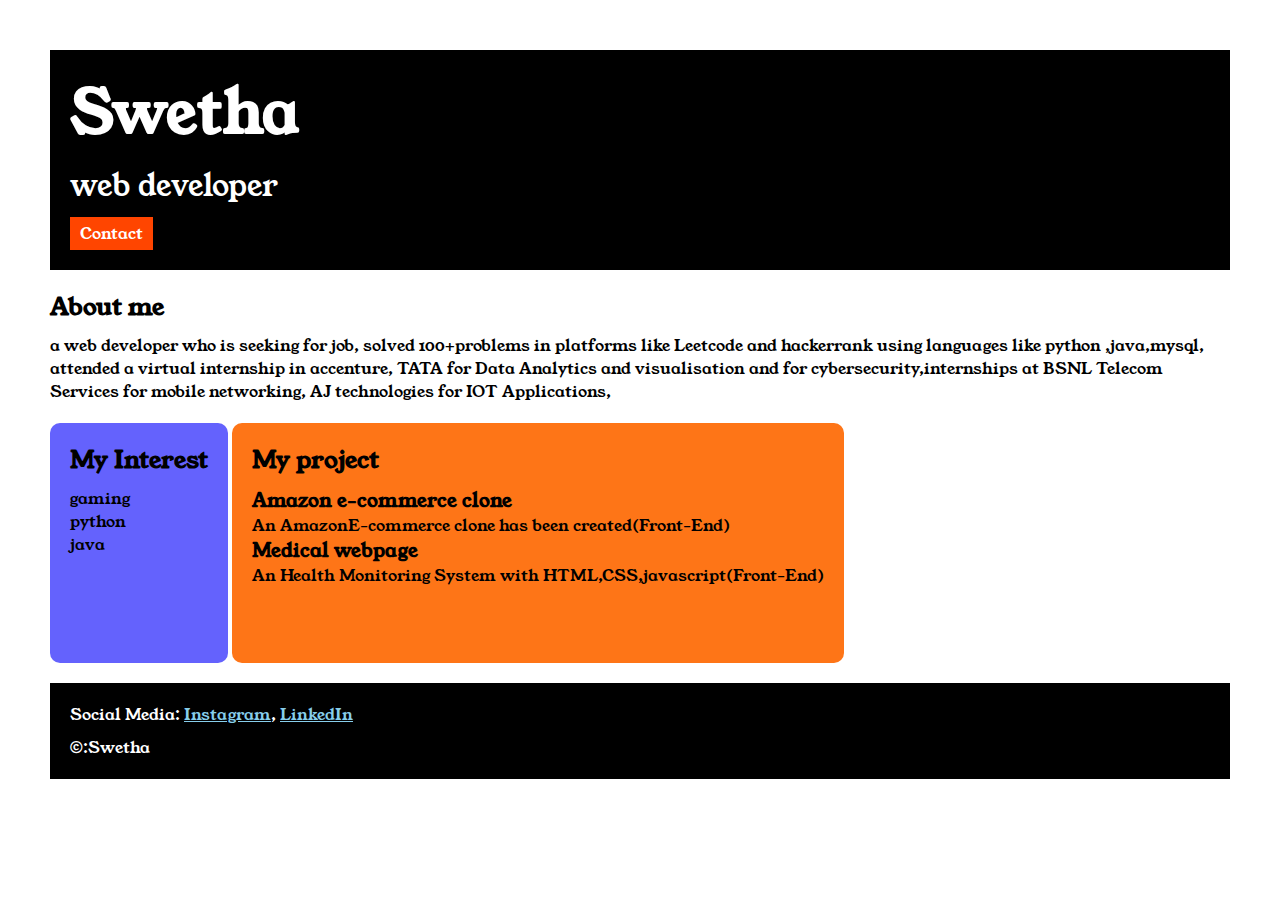
<file: index.html>
<!DOCTYPE html>
<html lang="en">

<head>
    <title>Portfolio</title>
    <link rel="stylesheet" href="style.css">
    <link rel="preconnect" href="https://fonts.googleapis.com">
    <link rel="preconnect" href="https://fonts.gstatic.com" crossorigin>
    <link href="https://fonts.googleapis.com/css2?family=Young+Serif&display=swap" rel="stylesheet">
</head>

<body>
    <div class="container">
        <div class="section-one">
            <h1 class="section-one__name">Swetha</h1>
            <p class="section-one__role">web developer</p>
            <a class="section-one__contact" href="contact.html">Contact</a>
        </div>
        <div class="section-two">
            <h2 class="section-two__title">About me</h2>
            <p class="section-two__desc">a web developer who is seeking for job, 
                solved 100+problems in platforms like Leetcode and hackerrank using languages like python ,java,mysql,
                attended a virtual internship in accenture, 
                TATA for Data Analytics and visualisation and for cybersecurity,internships at BSNL Telecom Services for mobile networking,
                AJ technologies for IOT Applications,
            </p>
        </div>
        <div class="section-three">
            <h2 class="section-three__title">My Interest</h2>
            <ul class="section-three__desc">
                <li>gaming</li>
                <li>python</li>
                <li>java</li>
            </ul>
        </div>
        <div class="section-four">
            <h2 class="section-four__title">My project</h2>
            <ul class="section-four__desc">
                <li>
                    <h3>Amazon e-commerce clone</h3>
                    <p>An AmazonE-commerce clone has been created(Front-End)</p>
                </li>
                <li>
                    <h3>Medical webpage</h3>
                    <p> An  Health Monitoring System with HTML,CSS,javascript(Front-End)</p>
                </li>
            </ul>
        </div>
        <div class="section-five">
            <p class="section-five__title">Social Media:
                <a href="https://www.hackerrank.com/domains/java/java-introduction">Instagram</a>,
                <a href="https://www.geeksforgeeks.org/class-diagram-for-hotel-management-system/">LinkedIn</a>
            </p>
            <p class="section-five__desc">&copy:Swetha</p>
        </div>

    </div>
</body>

</html>
</file>
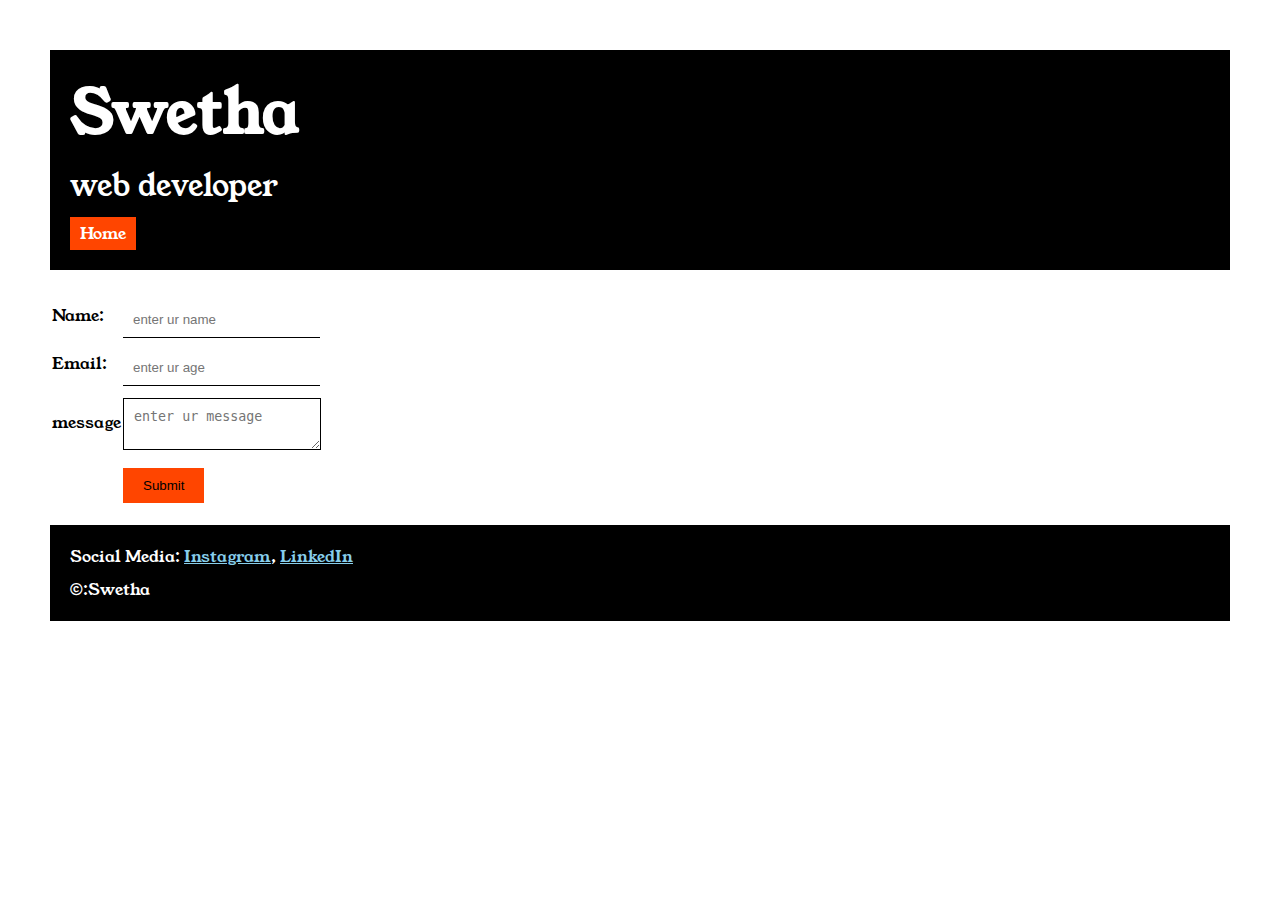
<file: contact.html>
<!DOCTYPE html>
<html lang="en">
<head>
    <title>Contact</title>
    <link rel="stylesheet" href="style.css">
    <link rel="preconnect" href="https://fonts.googleapis.com">
    <link rel="preconnect" href="https://fonts.gstatic.com" crossorigin>
    <link href="https://fonts.googleapis.com/css2?family=Young+Serif&display=swap" rel="stylesheet">

</head>
<body>
    <div class="container">
    <div class="section-one">
            <h1 class="section-one__name">Swetha</h1>
            <p class="section-one__role">web developer</p>
            <a class="section-one__contact" href="index.html">Home</a>
        </div>
        <div class="contact-form">
<form>
    <table>
        <tr>
            <td>Name:</td>
            <td><input type="text" placeholder="enter ur name" class="contact-form__input"></td>
        </tr>
        <tr>
            <td>Email:</td>
            <td><input type="email" placeholder="enter ur age"  class="contact-form__input"></td>
        </tr>
        <tr>
            <td>message</td>
            <td><textarea id ="message" placeholder="enter ur message"  class="contact-form__textarea"></textarea></td>
        </tr><tr>
            <td></td><td><input type="Submit" class="contact-form__submit"></td>
        </tr>
    </table>
</form>
</div>
 <div class="section-five">
            <p class="section-five__title">Social Media:
                <a href="https://www.hackerrank.com/domains/java/java-introduction">Instagram</a>,
                <a href="https://www.geeksforgeeks.org/class-diagram-for-hotel-management-system/">LinkedIn</a>
            </p>
            <p class="section-five__desc">&copy:Swetha</p>
        </div>
</div>
</body>
</html>
</file>
<file: style.css>
* {
    padding: 0;
    margin: 0;
}

body {

    font-family: "Young Serif", serif;
    font-weight: 400;
    font-style: normal;

}

.container {
    padding: 50px;
}

.section-one {
    background-color: black;
    color: white;
    padding: 20px;
}

.section-one__contact {
    background-color: orangered;
    color: white;
    text-decoration: none;
    padding-left: 10px;
    padding-right: 10px;
    padding-top: 5px;
    padding-bottom: 5px;
    display: inline-block;
    margin-top: 10px;
}

.section-one__name {
    font-size: 60px;
}

.section-one__role {
    font-size: 30px;
    margin-top: 10px;
}

.section-two,
.section-three,
.section-four,
.section-five {
    margin-top: 20px;
}

.section-two__desc,
.section-three__desc,
.section-four__desc,
.section-five__desc {
    margin-top: 10px;
}

.section-five {
    background-color: black;
    color: white;
    padding: 20px;
}

.section-five__title a {
    color: skyblue;
}

.section-three li,
.section-four li {
    list-style: none;
}

.section-three {
    background-color: #6462fd;
    color: black;
    padding: 20px;
    display: inline-block;
    height: 200px;
    border-radius: 10px;
    vertical-align: top;
}

.section-four {
    background-color: #FE7517;
    color: black;
    padding: 20px;
    display: inline-block;
    height: 200px;
    border-radius: 10px;
    vertical-align: top;
}

.contact-form {
    margin-top: 20px;
}

.contact-form__input,
.contact-form__textarea,
.contact-form__submit {
    margin-top: 10px;
}

.contact-form__input {
    padding: 10px;
    border: none;
    border-bottom: solid black 1px;
}

.contact-form__textarea {
    padding: 10px;
    border: none;
    border: solid black 1px;
}

.contact-form__submit {
    padding-top: 10px;
    padding-bottom: 10px;
    padding-left: 20px;
    padding-right: 20px;
    background-color: orangered;
    color: black;
    border:none;
}
</file>
